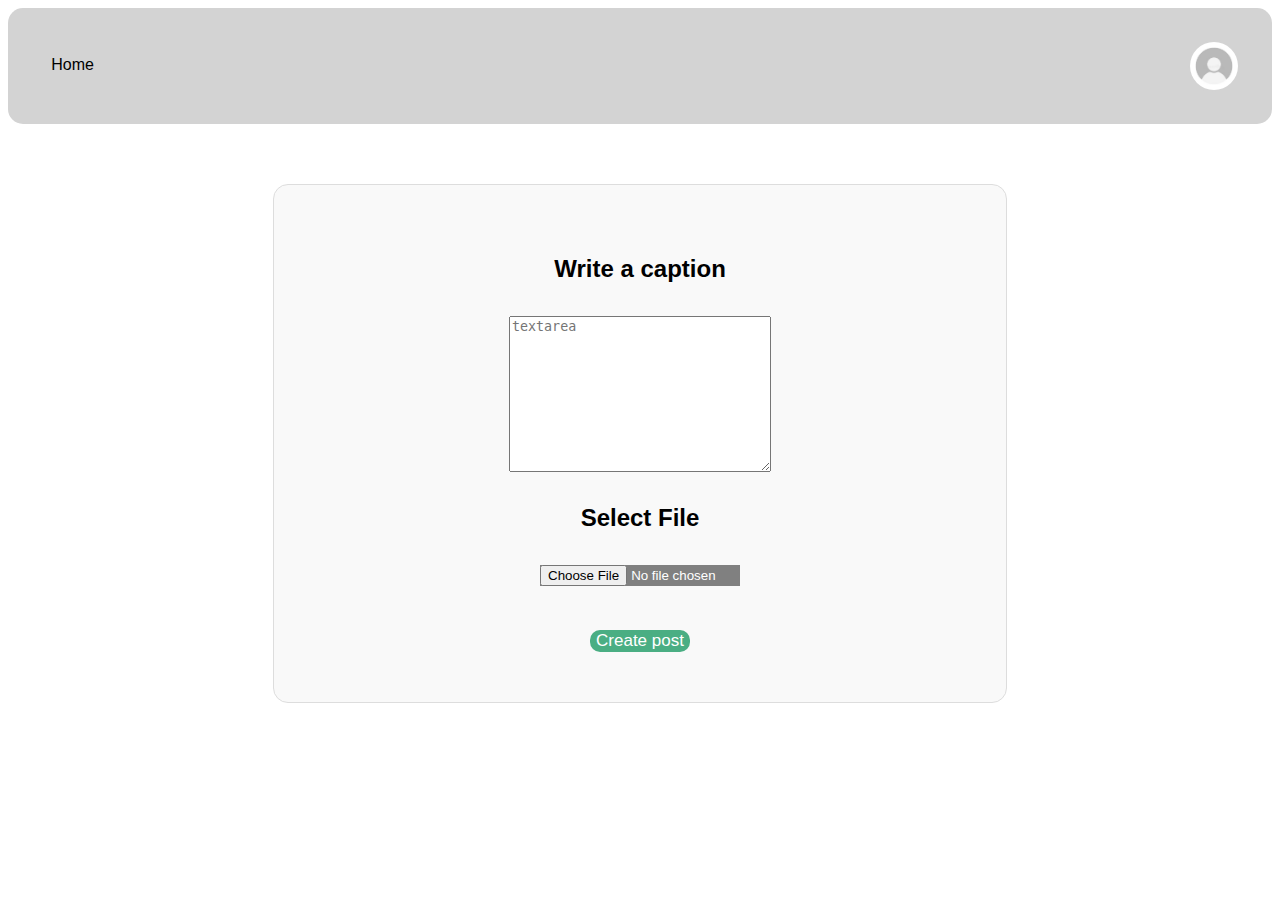
<file: addPost.html>
<html lang="en">
<head>
    <meta charset="UTF-8">
    <meta name="viewport" content="width=device-width, initial-scale=1.0">
    <title>Document</title>
    <link rel="stylesheet" href="addPostStyling.css">
</head>
<body>
    <header>
        <nav>
            <a id="home" href="index.html"> Home</a>
        </nav>
        <div class="profile-dropdown">
            <img src="Images\profilePic.jpg" alt="ProfileImg" id="profileImg">
            <div class="dropdown-content" id="dropdownContent">
                <a href="#">Username</a>
                <a href="#">Email</a>
                <a href="#">Log Out</a>
            </div>
        </div>
    </header>
    <div id="mainBody">
        <h2>Write a caption</h2>
        <textarea name="postBody" id="postText" cols="30" rows="10" placeholder="textarea"></textarea>
        <h2>Select File</h3>
        <input type="file" id="fileSelector" placeholder="Choose file"><br>
        <a href="index.html"><button id="createPost">Create post</button></a>
    </div>
    <script src="userDropdown.js"></script>
</body>
</html>
</file>
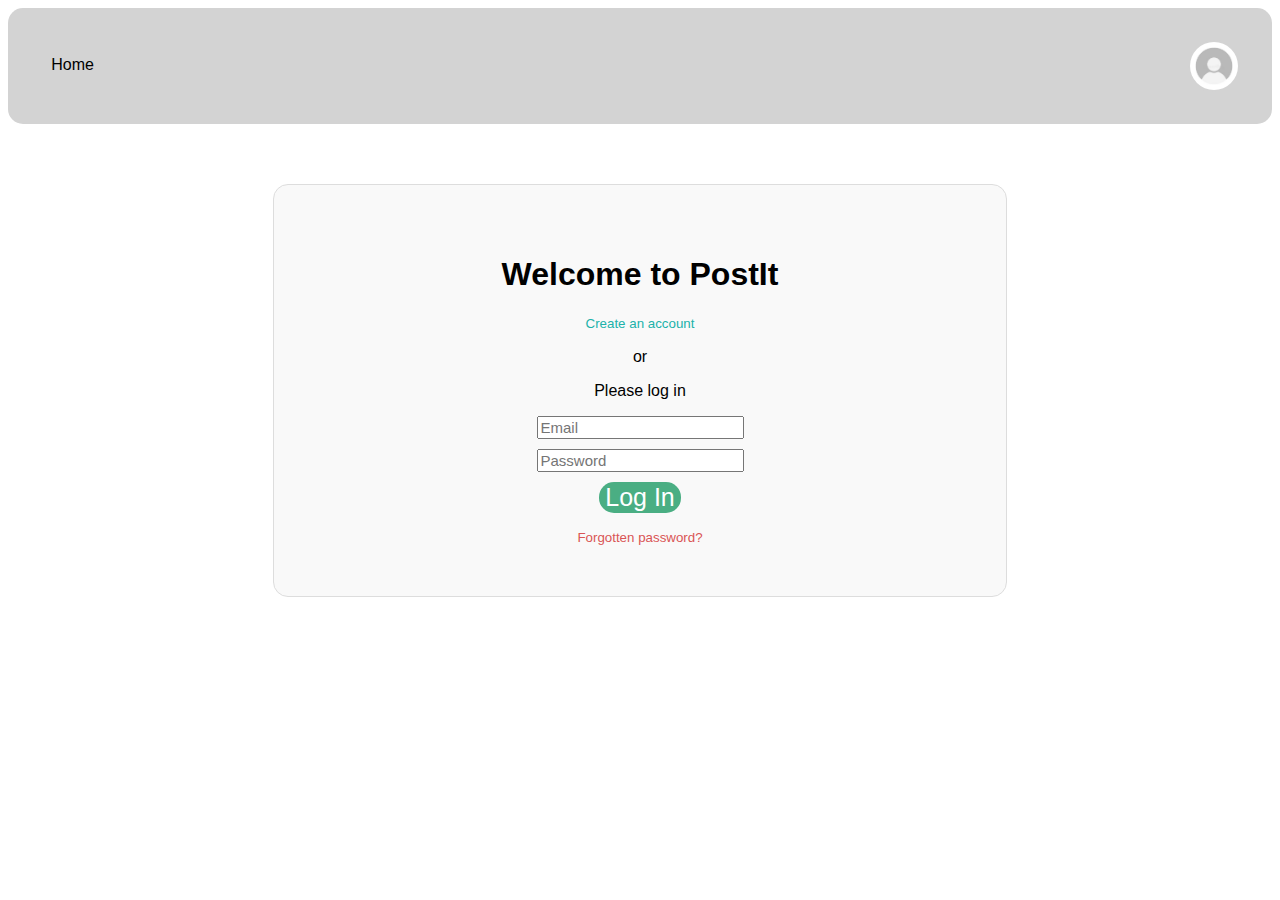
<file: login.html>
<html lang="en">
<head>
    <meta charset="UTF-8">
    <meta name="viewport" content="width=device-width, initial-scale=1.0">
    <title>Document</title>
    <link rel="stylesheet" href="loginStyling.css">
    
</head>
<body>
    
    <header>
        <nav>
            <a id="home" href="index.html"> Home</a>
        </nav>
        <div class="profile-dropdown">
            <img src="Images\profilePic.jpg" alt="ProfileImg" id="profileImg">
            <div class="dropdown-content" id="dropdownContent">
                <a href="#">Username</a>
                <a href="#">Email</a>
                <a href="#">Log Out</a>
            </div>
        </div>
    </header>

    <div class="container">
        <div class="center">
            <h1>Welcome to PostIt</h1>
            <button id="createAcc"> Create an account </button>
            <p>or</p>
            <p>Please log in</p>
            <form id="loginForm" action="index.html">
                <div class="form-group">
                    <input type="email" placeholder="Email" id="email" required><br>
                    <input type="password" placeholder="Password" id="password" required>
                </div>
                <div class="form-group">
                    <button id="login">Log In</button>
                </div>
              </form>
            <button id="forgotPassw"> Forgotten password? </button>
        </div>
    </div>
    <script src="userDropdown.js"></script>
</body>
</html>
</file>
<file: addPostStyling.css>
body {
    font-family: Helvetica, sans-serif;
}

header{
    display: flex;
    background-color: lightgray;
    padding: 2rem 2rem 2rem 2rem;
    position: relative;
    border-top-left-radius: 15px; 
    border-bottom-left-radius: 15px;
    border-top-right-radius: 15px; 
    border-bottom-right-radius: 15px;   
}

/* profile dropdown container */
.profile-dropdown {
    position: relative;
    display: inline-block;
    margin-left: auto;
}

/* dropdown content */
.dropdown-content {
    display: none;
    position: absolute;
    right: -7%;
    background-color: #f2efef;
    min-width: 115px;
    border-radius: 5%;
    box-shadow: 0px 8px 16px 0px rgba(0,0,0,0.2);
}

/* profile picture style */
.profile-dropdown > img {
    height: 3rem;
    width: 3rem;
    border-style: solid;
    border-width: 0.15rem;
    border-radius: 50%;
    border-color: lightgray;
    transition: 1s;
    cursor: pointer;
}

/* profile picture style on hover */
.profile-dropdown > img:hover {
    border-color: lightseagreen;
    transition: 1s;
}

/* dropdown links style */
.dropdown-content a {
    display: block;
    padding: 12px 16px;
    text-decoration: none;
    color: #333;
    cursor: pointer;
    font-size: small;
}

/* dropdown links style on hover */
.dropdown-content a:hover {
    background-color: #ddd;
    border-radius: 5%;
}


nav{
    padding-top: 1rem;
}

/* Navigation links to other parts of site*/
nav > a{
    
    color: black;
    padding: 0.5rem ;
    margin: 0.2rem;
    border-radius: 0.5rem;
    text-decoration: none;
    transition: 0.5s;
}

nav > a:hover{
    background-color:rgb(243, 243, 243);
    transition: 0.5s;
}

#mainBody{
    background-color: #f9f9f9;
    border: 1px solid #ddd;
    border-radius: 15px;
    margin: auto;
    width: 50%;
    padding: 50px;
    margin-top: 60px;
    text-align: center;
    display: flex; 
    justify-content: center; 
    align-items: center; 
    flex-direction: column; 
    gap: 0.8em;
}

#postText{
    width: auto;
}

h2{
    width: auto;
}

#fileSelector{
    color: white;
    background-color: gray;
    max-width: 200px;
}

#createPost{
    background-color: rgb(74, 174, 131);
    border: none;
    color: white;
    width: auto;
    height: auto;
    font-size: 17px;
    border-radius: 10px;
    cursor: pointer;
}

/* This is for smaller screen computers*/
@media(max-width: 1400px){
    header > img{
        margin-left: 70%;
    }
}
/* This is for tablets */
@media(max-width: 750px){
    header > img{
        margin-left: 8;
    }

}
 /* This is for phones mostly */
@media(max-width: 450px){
    .header {
        flex-direction: column-reverse;
    }
    header > img{
        height: 6rem;
        width: 6rem;
        margin-left: 40%;
        margin-top: 1rem;
    }
    #mainBody{
        background-color: #f9f9f9;
        border: 1px solid #ddd;
        border-radius: 15px;
        margin: auto;
        width: 50%;
        padding: 50px;
        margin-top: 60px;
        text-align: center;
        display: flex; 
        justify-content: center; 
        align-items: center; 
        flex-direction: column; 
        gap: 0.8em;
    }
    #postText{
        width: 140%;
    }
}
</file>
<file: loginStyling.css>
body {
    font-family: Helvetica, sans-serif;
}

header{
    display: flex;
    background-color: lightgray;
    padding: 2rem 2rem 2rem 2rem;
    position: relative;
    border-top-left-radius: 15px; 
    border-bottom-left-radius: 15px;
    border-top-right-radius: 15px; 
    border-bottom-right-radius: 15px;
}

nav{
    padding-top: 1rem;
}

/* navigation links to other parts of sit styling*/
nav > a{
    color: black;
    padding: 0.5rem ;
    margin: 0.2rem;
    border-radius: 0.5rem;
    text-decoration: none;
    transition: 0.5s;
}

nav > a:hover{
    background-color:rgb(243, 243, 243);
    transition: 0.5s;
}

/* profile dropdown container */
.profile-dropdown {
    position: relative;
    display: inline-block;
    margin-left: auto;
}

/* dropdown content */
.dropdown-content {
    display: none;
    position: absolute;
    right: -7%;
    background-color: #f2efef;
    min-width: 115px;
    border-radius: 5%;
}

/* profile picture style */
.profile-dropdown > img {
    height: 3rem;
    width: 3rem;
    border-style: solid;
    border-width: 0.15rem;
    border-radius: 50%;
    border-color: lightgray;
    transition: 1s;
    cursor: pointer;
}

/* profile picture style on hover */
.profile-dropdown > img:hover {
    border-color: lightseagreen;
    transition: 1s;
}

/* dropdown links style */
.dropdown-content a {
    display: block;
    padding: 12px 16px;
    text-decoration: none;
    color: #333;
    cursor: pointer;
    font-size: small;
}

/* dropdown links style on hover */
.dropdown-content a:hover {
    background-color: #ddd;
    border-radius: 5%;
}

/* box style where are all neces compnents of this page*/
.center {
    border: 5px solid;
    background-color: #f9f9f9;
    border: 1px solid #ddd;
    border-radius: 15px;
    margin: auto;
    width: 50%;
    padding: 50px;
    margin-top: 60px;
    text-align: center;
    align-items: center;
  }

.center h1 {
    font-weight: bold;
    text-align: center;
}

.center button{
    background:none; 
    border:none;
    color: lightseagreen; 
}

#createAcc ~ p {
    color: rgb(0, 0, 0);
    font-size: 16px;
}

#loginForm + button#forgotPassw {
    color: rgb(217, 85, 85);
}

.center button:hover {
    background-color:rgb(237, 237, 237);
    transition: 0.5s;
    border-radius: 15px;
}

.form-group {
    margin-top: 10px;
}

#login{
    background-color: rgb(74, 174, 131);
    color: white;
    width: auto;
    height: auto;
    font-size: 25px;
    border-radius: 15px;
}

#email{
    margin-bottom: 10px;
    font-size: 15px;
}

#password{
    font-size: 15px;
}

/* This is for smaller screen computers*/
@media(max-width: 1400px){
    header > img{
        margin-left: 70%;
    }
}
/* This is for tablets */
@media(max-width: 750px){
    header > img{
        margin-left: 8;
    }
}
 /* This is for phones mostly */
@media(max-width: 450px){
    .header {
        flex-direction: column-reverse;
    }
    header > img{
        height: 6rem;
        width: 6rem;
        margin-left: 40%;
        margin-top: 1rem;
    }
}
</file>
